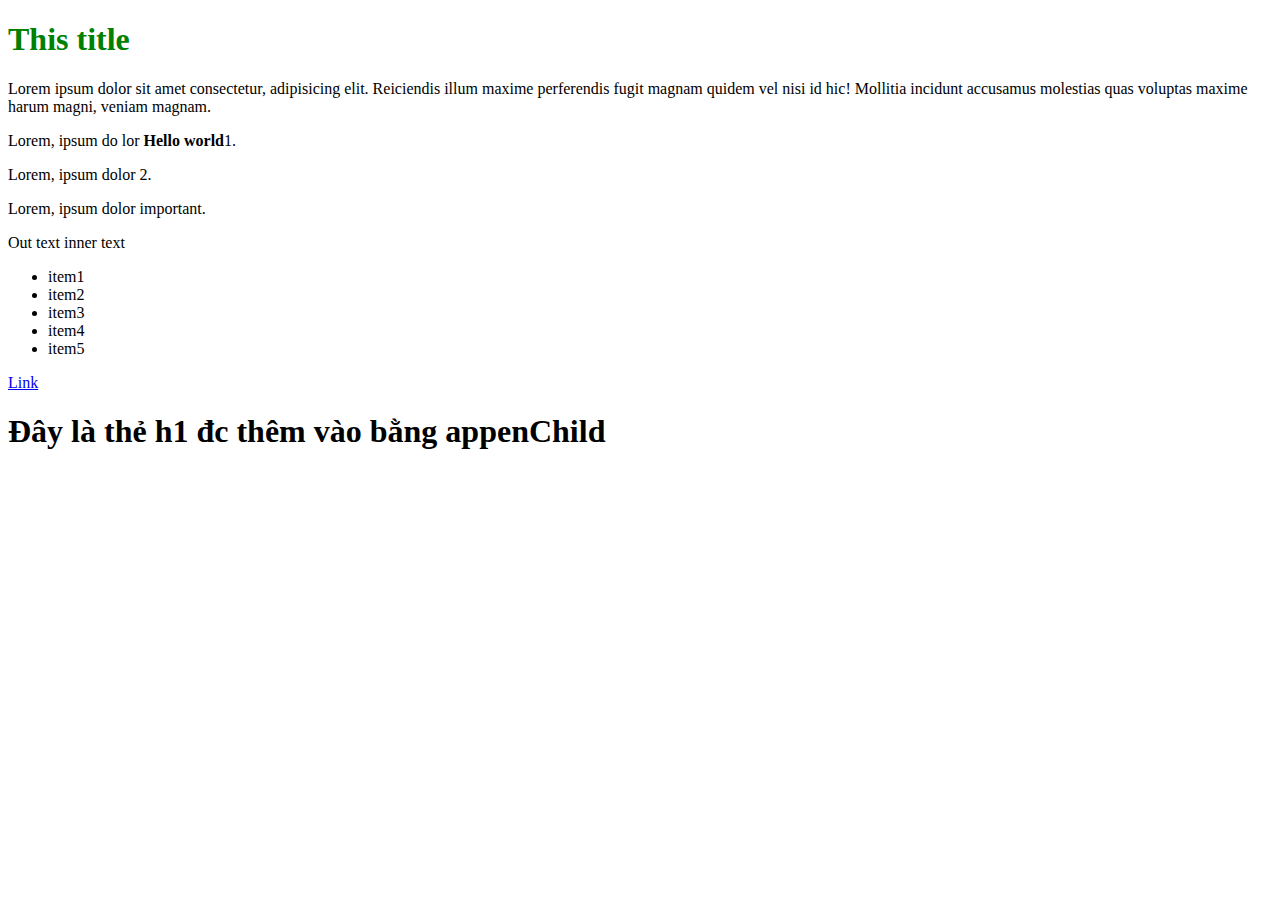
<file: resolve/index.html>
<!DOCTYPE html>
<html lang="en">
  <head>
    <meta charset="UTF-8" />
    <meta http-equiv="X-UA-Compatible" content="IE=edge" />
    <meta name="viewport" content="width=device-width, initial-scale=1.0" />
    <title>JS LAB</title>

    <style>
      .red {
        color: red;
      }
      .is-active {
        color: green;
      }
    </style>
  </head>
  <body>
    <h1 class="is-active">This title</h1>

    <p>
      Lorem ipsum dolor sit amet consectetur, adipisicing elit. Reiciendis illum maxime perferendis
      fugit magnam quidem vel nisi id hic! Mollitia incidunt accusamus molestias quas voluptas
      maxime harum magni, veniam magnam.
    </p>

    <p class="description">Lorem, ipsum do lor <strong>Hello world</strong>1.</p>
    <p class="description">Lorem, ipsum dolor 2.</p>
    <p id="text">Lorem, ipsum dolor important.</p>

    <p class="outer" date-type="text đây nè">
      Out text
      <span class="inner">inner text</span>
    </p>

    <ul>
      <li class="item item1">item1</li>
      <li class="item item2">item2</li>
      <li class="item item3">item3</li>
      <li class="item item4">item4</li>
      <li class="item item5">item5</li>
    </ul>

    <a class="link" href="https://google.com">Link</a>

    <script src="./DOM/6-crud.js"></script>
  </body>
</html>
</file>
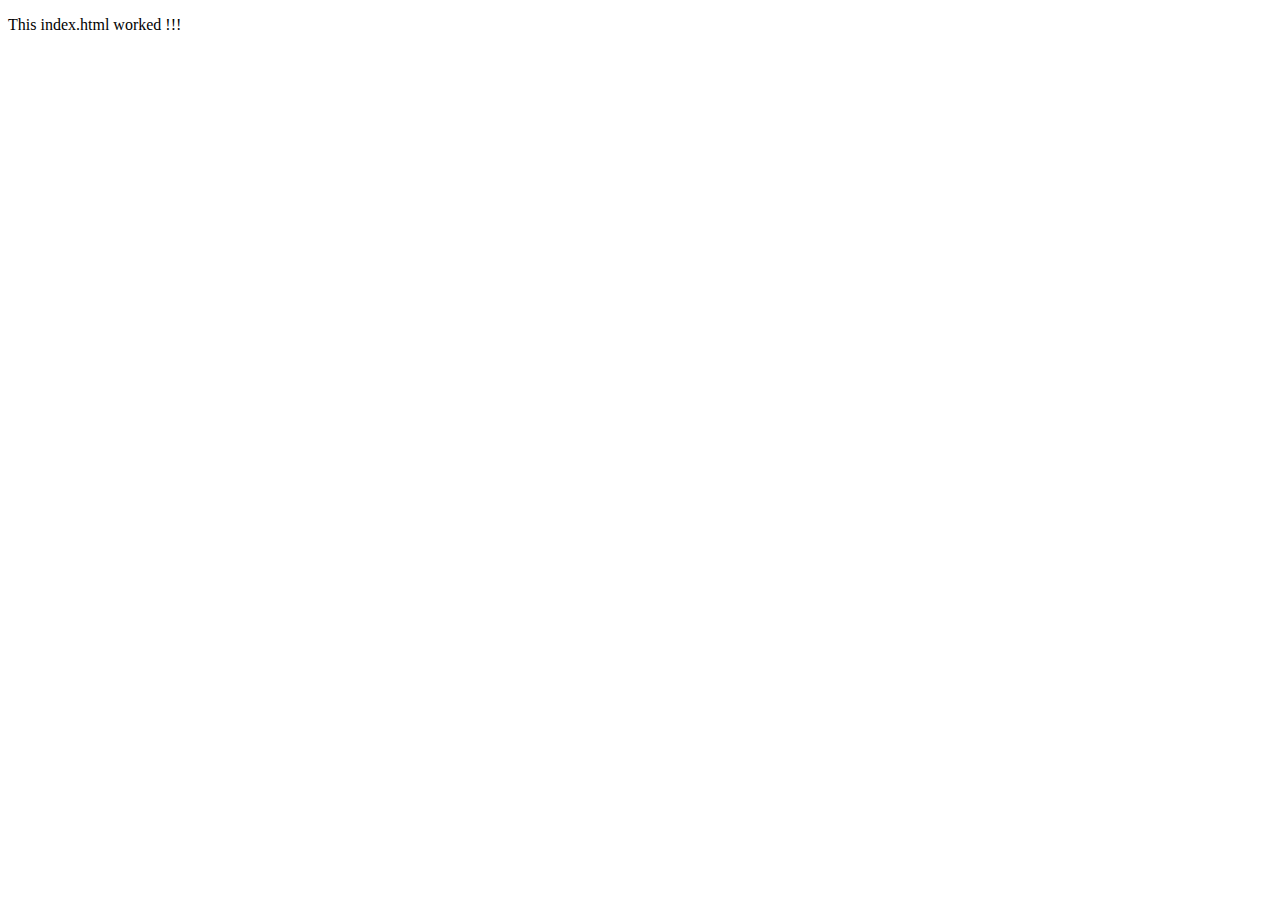
<file: src/index.html>
<!DOCTYPE html>
<html lang="en">
  <head>
    <meta charset="UTF-8" />
    <meta http-equiv="X-UA-Compatible" content="IE=edge" />
    <meta name="viewport" content="width=device-width, initial-scale=1.0" />
    <title>JS LAB resolve</title>
  </head>
  <body>
    <p>This index.html worked !!!</p>
  </body>
</html>
</file>
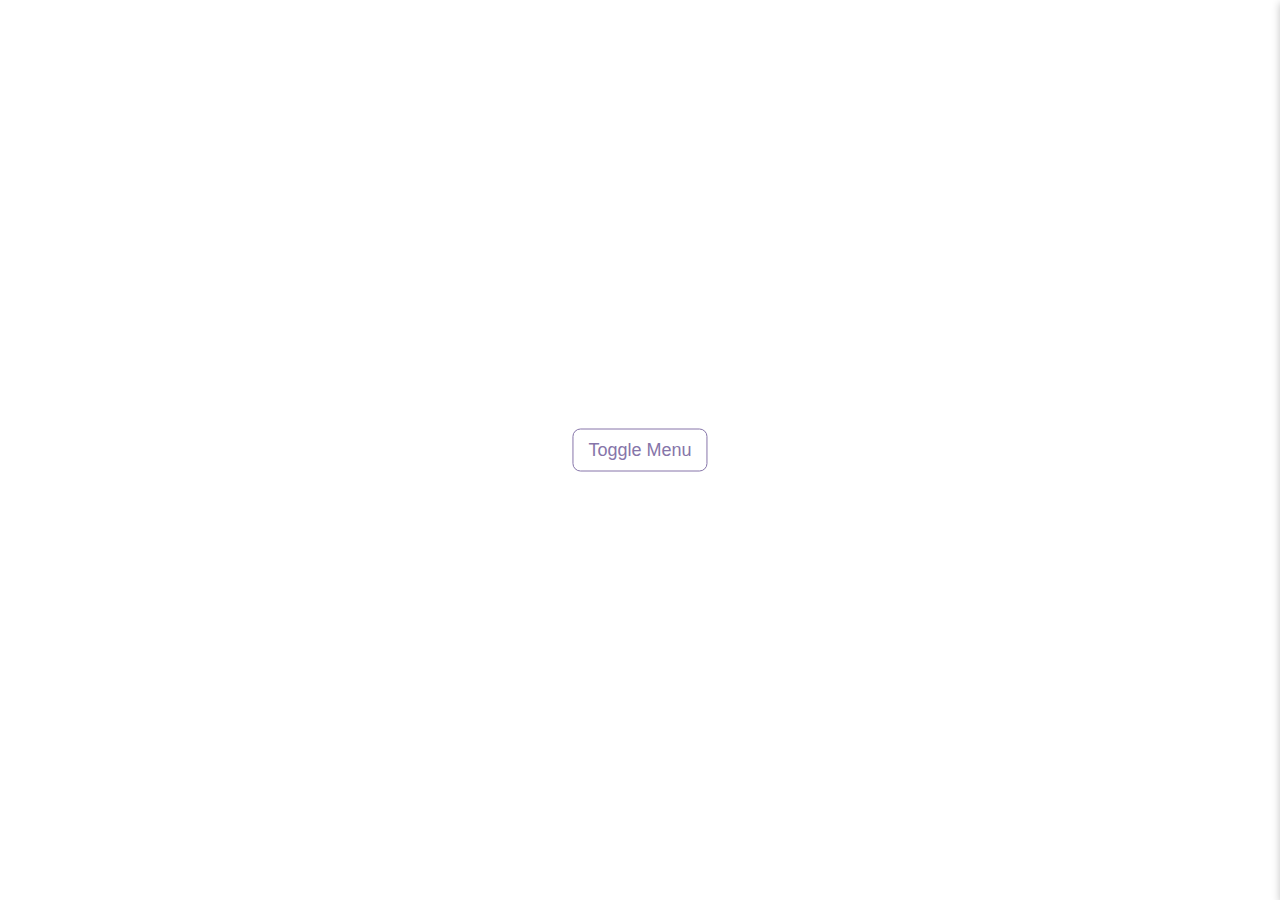
<file: resolve/DOM/5-toggleMenu/index.html>
<!DOCTYPE html>
<html lang="en">
  <head>
    <meta charset="UTF-8" />
    <meta http-equiv="X-UA-Compatible" content="IE=edge" />
    <meta name="viewport" content="width=device-width, initial-scale=1.0" />
    <title>Toggle Menu</title>
    <link rel="stylesheet" href="./styles.css" />
  </head>

  <body>
    <button class="btn-toggle">Toggle Menu</button>

    <ul class="main-menu">
      <li class="menu-item">Trang chủ</li>
      <li class="menu-item">Chi tiết sản phẩm</li>
      <li class="menu-item">Giỏ hàng</li>
      <li class="menu-item">Thông tin liên hệ</li>
      <li class="menu-item">Xem thêm</li>
    </ul>

    <script src="./main.js"></script>
  </body>
</html>
</file>
<file: resolve/DOM/5-toggleMenu/styles.css>
body {
  position: relative;
  width: 100vw;
  height: 100vh;
  overflow: hidden;
  margin: 0;
}

.btn-toggle {
  position: absolute;
  top: 50%;
  left: 50%;
  transform: translate(-50%, -50%);
  color: #8675a9;
  border: 1px solid #8675a9;
  cursor: pointer;
  background: transparent;
  padding: 10px 15px;
  font-size: 18px;
  border-radius: 8px;
}

.btn-toggle:hover {
  transition: all 0.3s;
  background-color: #8675a9;
  color: #fff;
}

.main-menu {
  width: 500px;
  position: fixed;
  top: 0;
  right: 0;
  margin-left: auto;
  padding: 0;
  margin-top: 0;
  height: 100vh;
  box-shadow: rgba(0, 0, 0, 0.24) 0px 3px 8px;
  transition: all 0.3s;
  transform: translateX(500px);
}

.main-menu .menu-item {
  list-style: none;
  padding: 20px;
  font-size: 18px;
  text-transform: uppercase;
}

.main-menu.is-active {
  transform: translate(0);
}
</file>
